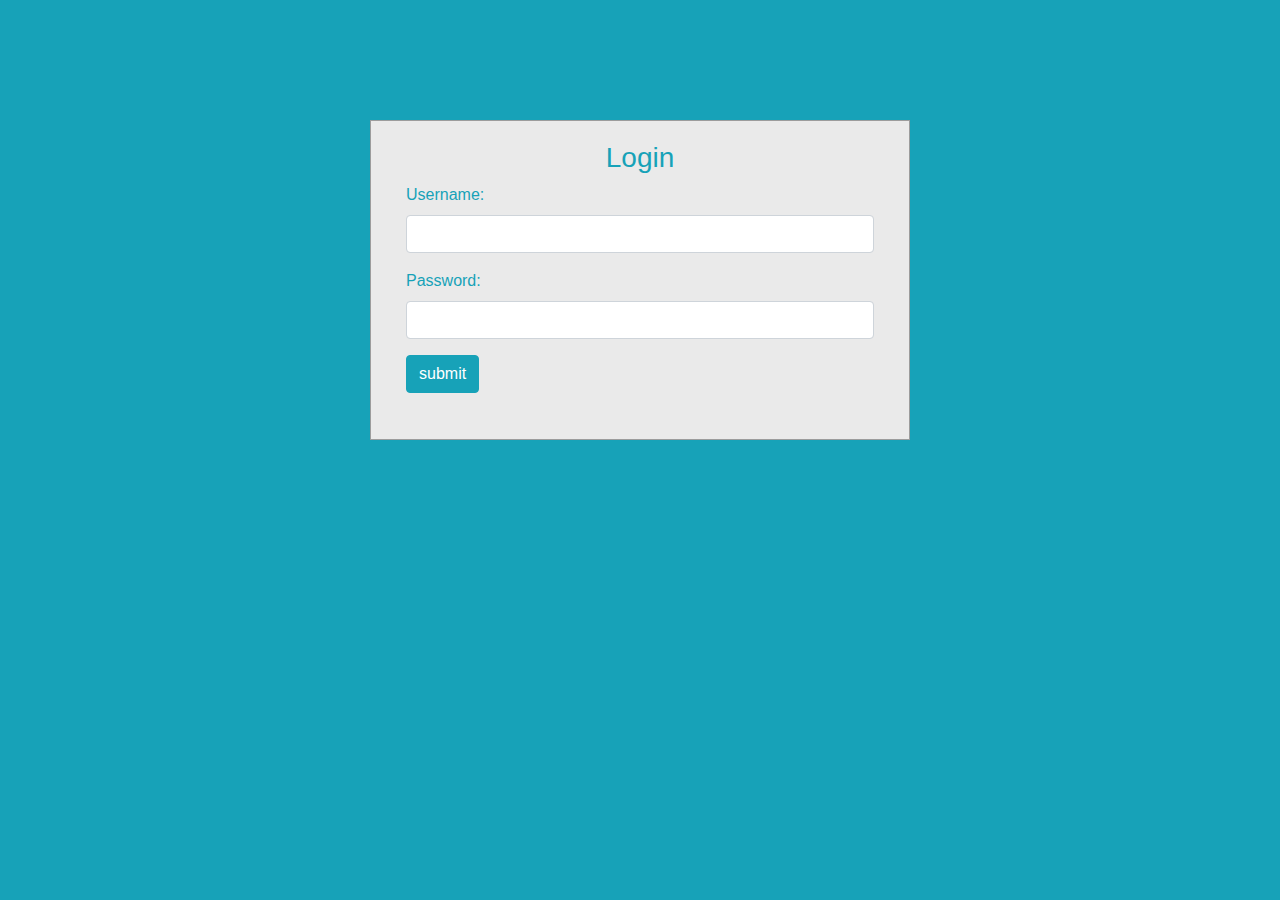
<file: login.html>
<!DOCTYPE html>
<html>

<head>
    <title>Login</title>
    <link href="./assets/css/bootstrap.min.css" rel="stylesheet"/>
    <style>
        body {
    margin: 0;
    padding: 0;
    background-color: #17a2b8;
    height: 100vh;
  }
  #login .container #login-row #login-column #login-box {
    margin-top: 120px;
    max-width: 600px;
    height: 320px;
    border: 1px solid #9C9C9C;
    background-color: #EAEAEA;
  }
  #login .container #login-row #login-column #login-box #login-form {
    padding: 20px;
  }
  #login .container #login-row #login-column #login-box #login-form #register-link {
    margin-top: -85px;
  }
    </style>
</head>
<body>
    <div id="login">
        <div class="container">
            <div id="login-row" class="row justify-content-center align-items-center">
                <div id="login-column" class="col-md-6">
                    <div id="login-box" class="col-md-12">
                        <form id="login-form" class="form" action="./php/login.php" method="post">
                            <h3 class="text-center text-info">Login</h3>
                            <div class="form-group">
                                <label for="username" class="text-info">Username:</label><br>
                                <input type="text" name="username" id="username" class="form-control">
                            </div>
                            <div class="form-group">
                                <label for="password" class="text-info">Password:</label><br>
                                <input type="password" name="password" id="password" class="form-control">
                            </div>
                            <div class="form-group">
                                <input type="submit" name="submit" class="btn btn-info btn-md" value="submit">
                            </div>
                        </form>
                    </div>
                </div>
            </div>
        </div>
    </div>
</body>

</html>
</file>
